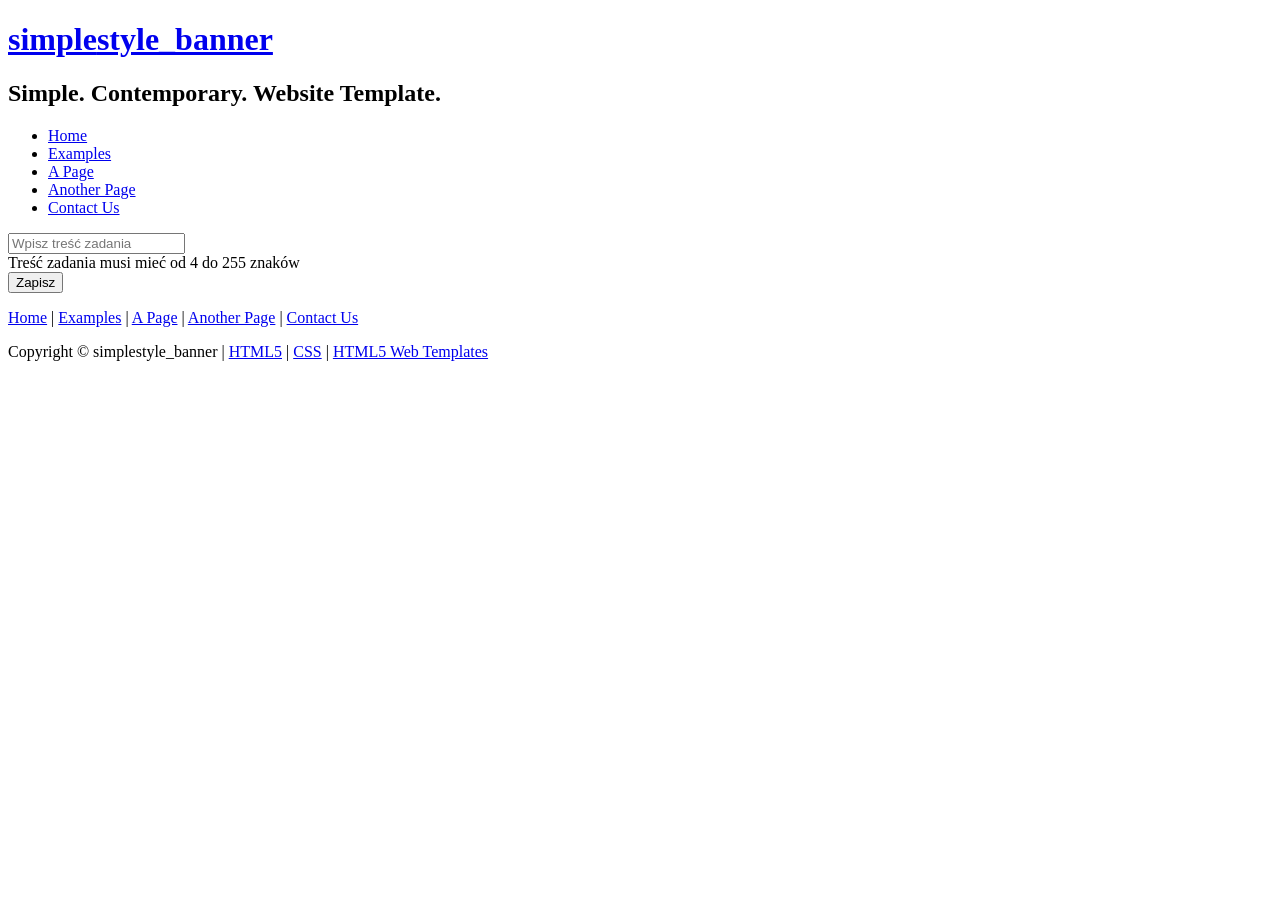
<file: src/main/resources/templates/createtodo.html>
<!DOCTYPE HTML>
<html xmlns="http://www.w3.org/1999/xhtml" xmlns:th="http://www.thymeleaf.com">

<head>
    <title>simplestyle_banner</title>
    <meta name="description" content="website description" />
    <meta name="keywords" content="website keywords, website keywords" />
    <meta http-equiv="content-type" content="text/html; charset=utf-8" />
    <link rel="stylesheet" type="text/css" th:href="@{/css/style.css}" />
</head>

<body>
<div id="main">
    <div id="header">
        <div id="logo">
            <div id="logo_text">
                <!-- class="logo_colour", allows you to change the colour of the text -->
                <h1><a href="index.html">simple<span class="logo_colour">style_banner</span></a></h1>
                <h2>Simple. Contemporary. Website Template.</h2>
            </div>
        </div>
        <div id="menubar">
            <ul id="menu">
                <!-- put class="selected" in the li tag for the selected page - to highlight which page you're on -->
                <li class="selected"><a href="index_.html">Home</a></li>
                <li><a href="examples.html">Examples</a></li>
                <li><a href="page.html">A Page</a></li>
                <li><a href="another_page.html">Another Page</a></li>
                <li><a href="contact.html">Contact Us</a></li>
            </ul>
        </div>
    </div>
    <div id="content_header"></div>
    <div id="site_content">
        <div id="content">

            <form role="form" method="post" th:object="${todo}" th:action="@{/todo/add}">

                <input type="text" name="text" placeholder="Wpisz treść zadania">

                <div th:if="${#fields.hasErrors('text')}">
                    Treść zadania musi mieć od 4 do 255 znaków
                </div>

                <input type="submit" value="Zapisz">
            </form>

        </div>
    </div>
    <div id="content_footer"></div>
    <div id="footer">
        <p><a href="index_.html">Home</a> | <a href="examples.html">Examples</a> | <a href="page.html">A Page</a> | <a href="another_page.html">Another Page</a> | <a href="contact.html">Contact Us</a></p>
        <p>Copyright &copy; simplestyle_banner | <a href="http://validator.w3.org/check?uri=referer">HTML5</a> | <a href="http://jigsaw.w3.org/css-validator/check/referer">CSS</a> | <a href="http://www.html5webtemplates.co.uk">HTML5 Web Templates</a></p>
    </div>
</div>
</body>
</html>
</file>
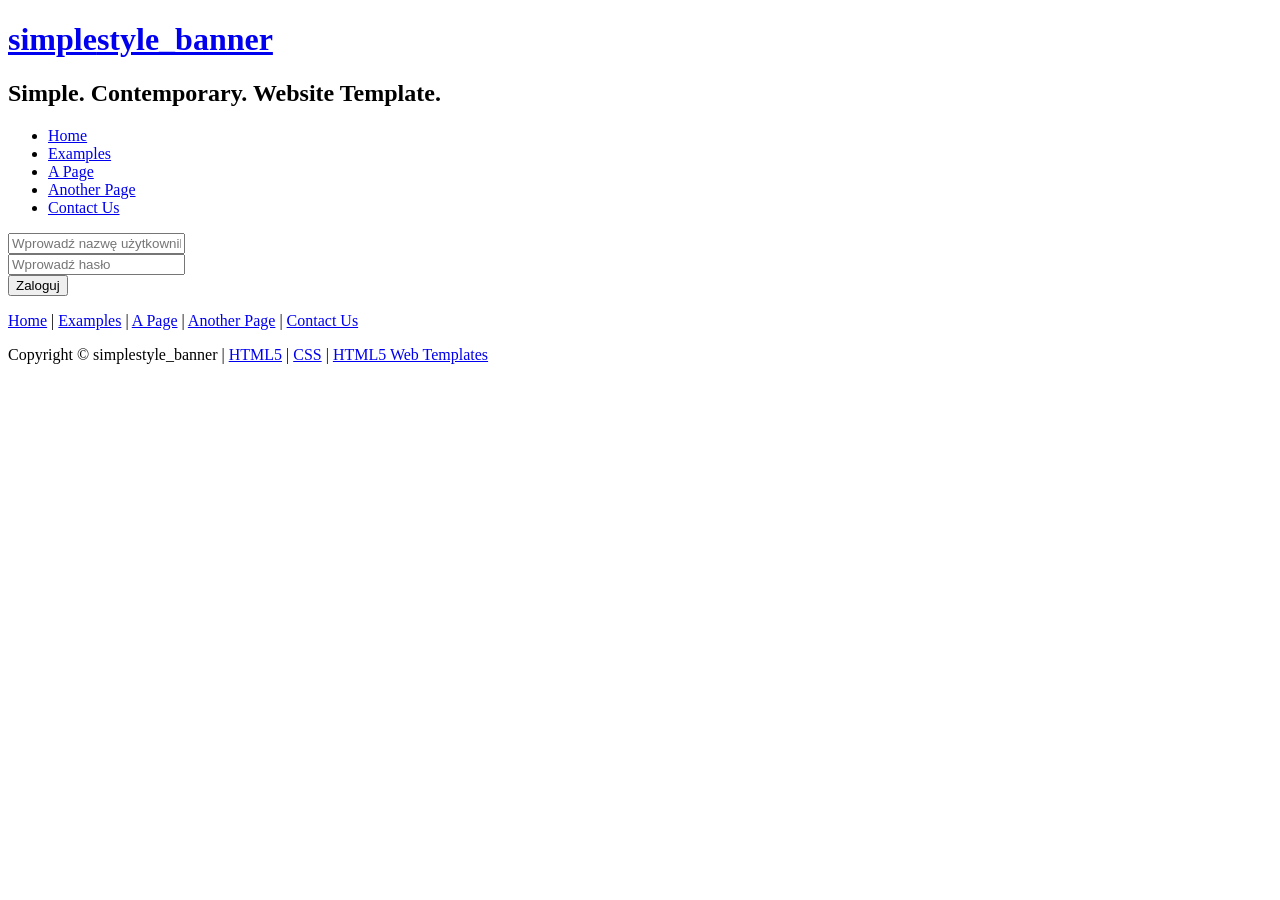
<file: src/main/resources/templates/login.html>
<!DOCTYPE HTML>
<html xmlns="http://www.w3.org/1999/xhtml" xmlns:th="http://www.thymeleaf.com">

<head>
    <title>simplestyle_banner</title>
    <meta name="description" content="website description" />
    <meta name="keywords" content="website keywords, website keywords" />
    <meta http-equiv="content-type" content="text/html; charset=utf-8" />
    <link rel="stylesheet" type="text/css" th:href="@{/css/style.css}" />
</head>

<body>
<div id="main">
    <div id="header">
        <div id="logo">
            <div id="logo_text">
                <!-- class="logo_colour", allows you to change the colour of the text -->
                <h1><a href="index.html">simple<span class="logo_colour">style_banner</span></a></h1>
                <h2>Simple. Contemporary. Website Template.</h2>
            </div>
        </div>
        <div id="menubar">
            <ul id="menu">
                <!-- put class="selected" in the li tag for the selected page - to highlight which page you're on -->
                <li class="selected"><a href="index_.html">Home</a></li>
                <li><a href="examples.html">Examples</a></li>
                <li><a href="page.html">A Page</a></li>
                <li><a href="another_page.html">Another Page</a></li>
                <li><a href="contact.html">Contact Us</a></li>
            </ul>
        </div>
    </div>
    <div id="content_header"></div>
    <div id="site_content">
        <div id="content">

            <form class="form_settings" role="form" th:action="@{/login}" method="post">

                <div>
                    <input type="text" name="username" placeholder="Wprowadź nazwę użytkownika">
                </div>

                <div>
                    <input type="password" name="password" placeholder="Wprowadź hasło">
                </div>

                <div>
                    <input type="submit" value="Zaloguj" class="button blue-button">
                </div>

            </form>

        </div>
    </div>
    <div id="content_footer"></div>
    <div id="footer">
        <p><a href="index_.html">Home</a> | <a href="examples.html">Examples</a> | <a href="page.html">A Page</a> | <a href="another_page.html">Another Page</a> | <a href="contact.html">Contact Us</a></p>
        <p>Copyright &copy; simplestyle_banner | <a href="http://validator.w3.org/check?uri=referer">HTML5</a> | <a href="http://jigsaw.w3.org/css-validator/check/referer">CSS</a> | <a href="http://www.html5webtemplates.co.uk">HTML5 Web Templates</a></p>
    </div>
</div>

<script type="application/javascript" th:src="@{/webjars/jquery/3.5.0/jquery.min.js}"></script>
<script type="application/javascript" th:src="@{/js/todo.js}"></script>
</body>
</html>
</file>
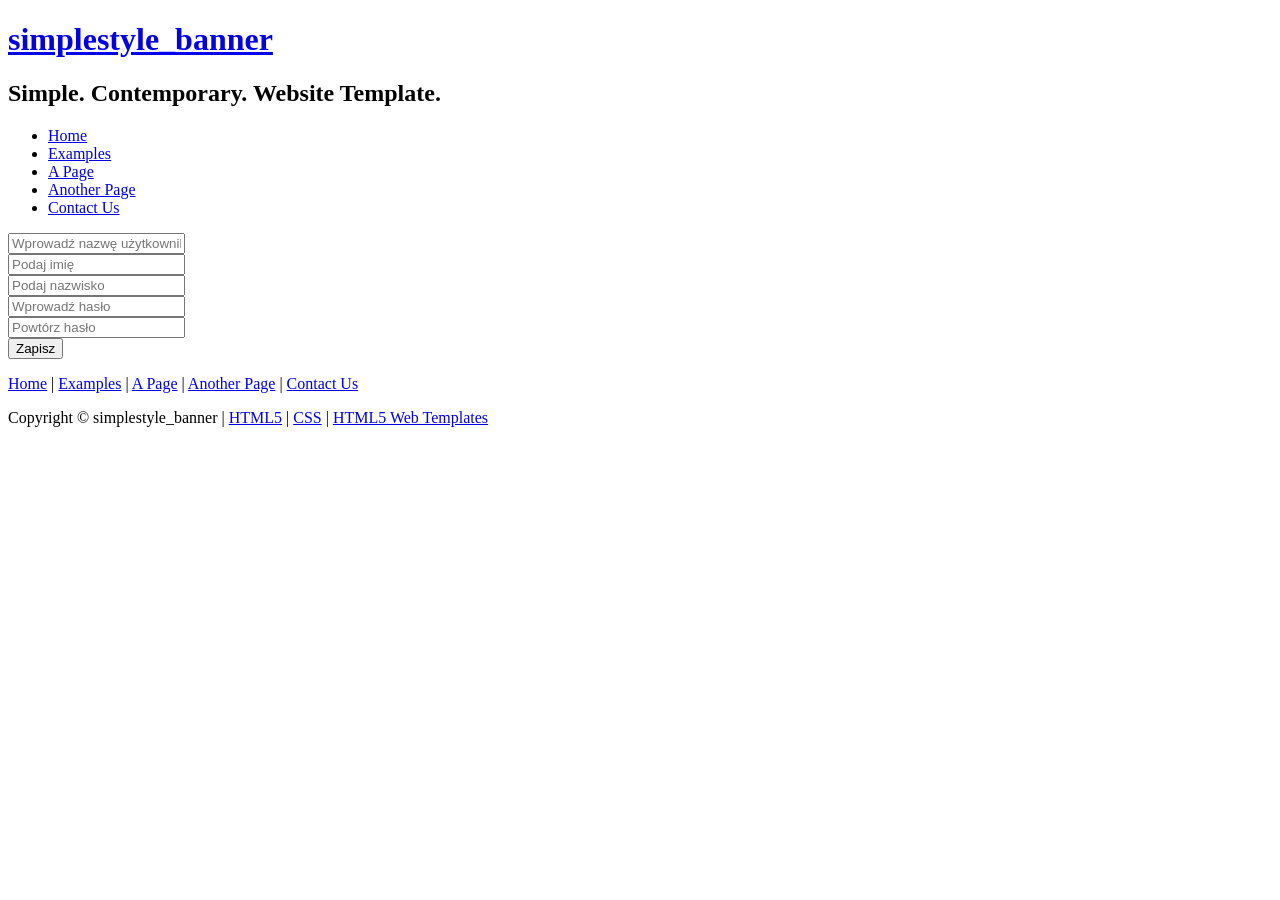
<file: src/main/resources/templates/register.html>
<!DOCTYPE HTML>
<html xmlns="http://www.w3.org/1999/xhtml" xmlns:th="http://www.thymeleaf.com">

<head>
    <title>simplestyle_banner</title>
    <meta name="description" content="website description" />
    <meta name="keywords" content="website keywords, website keywords" />
    <meta http-equiv="content-type" content="text/html; charset=utf-8" />
    <link rel="stylesheet" type="text/css" th:href="@{/css/style.css}" />
</head>

<body>
<div id="main">
    <div id="header">
        <div id="logo">
            <div id="logo_text">
                <!-- class="logo_colour", allows you to change the colour of the text -->
                <h1><a href="index.html">simple<span class="logo_colour">style_banner</span></a></h1>
                <h2>Simple. Contemporary. Website Template.</h2>
            </div>
        </div>
        <div id="menubar">
            <ul id="menu">
                <!-- put class="selected" in the li tag for the selected page - to highlight which page you're on -->
                <li class="selected"><a href="index_.html">Home</a></li>
                <li><a href="examples.html">Examples</a></li>
                <li><a href="page.html">A Page</a></li>
                <li><a href="another_page.html">Another Page</a></li>
                <li><a href="contact.html">Contact Us</a></li>
            </ul>
        </div>
    </div>
    <div id="content_header"></div>
    <div id="site_content">
        <div id="content">

            <form class="form_settings" role="form" th:object="${user}" th:action="@{/user/register}" method="post">

                <div>
                    <input type="text" name="username" placeholder="Wprowadź nazwę użytkownika">
                </div>

                <div>
                    <input type="text" name="firstName" placeholder="Podaj imię">
                </div>

                <div>
                    <input type="text" name="lastName" placeholder="Podaj nazwisko">
                </div>

                <div>
                    <input type="password" name="password" placeholder="Wprowadź hasło">
                </div>

                <div>
                    <input type="password" name="passwordConfirm" placeholder="Powtórz hasło">
                </div>

                <div>
                    <input type="submit" value="Zapisz" class="button blue-button">
                </div>

            </form>

        </div>
    </div>
    <div id="content_footer"></div>
    <div id="footer">
        <p><a href="index_.html">Home</a> | <a href="examples.html">Examples</a> | <a href="page.html">A Page</a> | <a href="another_page.html">Another Page</a> | <a href="contact.html">Contact Us</a></p>
        <p>Copyright &copy; simplestyle_banner | <a href="http://validator.w3.org/check?uri=referer">HTML5</a> | <a href="http://jigsaw.w3.org/css-validator/check/referer">CSS</a> | <a href="http://www.html5webtemplates.co.uk">HTML5 Web Templates</a></p>
    </div>
</div>

<script type="application/javascript" th:src="@{/webjars/jquery/3.5.0/jquery.min.js}"></script>
<script type="application/javascript" th:src="@{/js/todo.js}"></script>
</body>
</html>
</file>
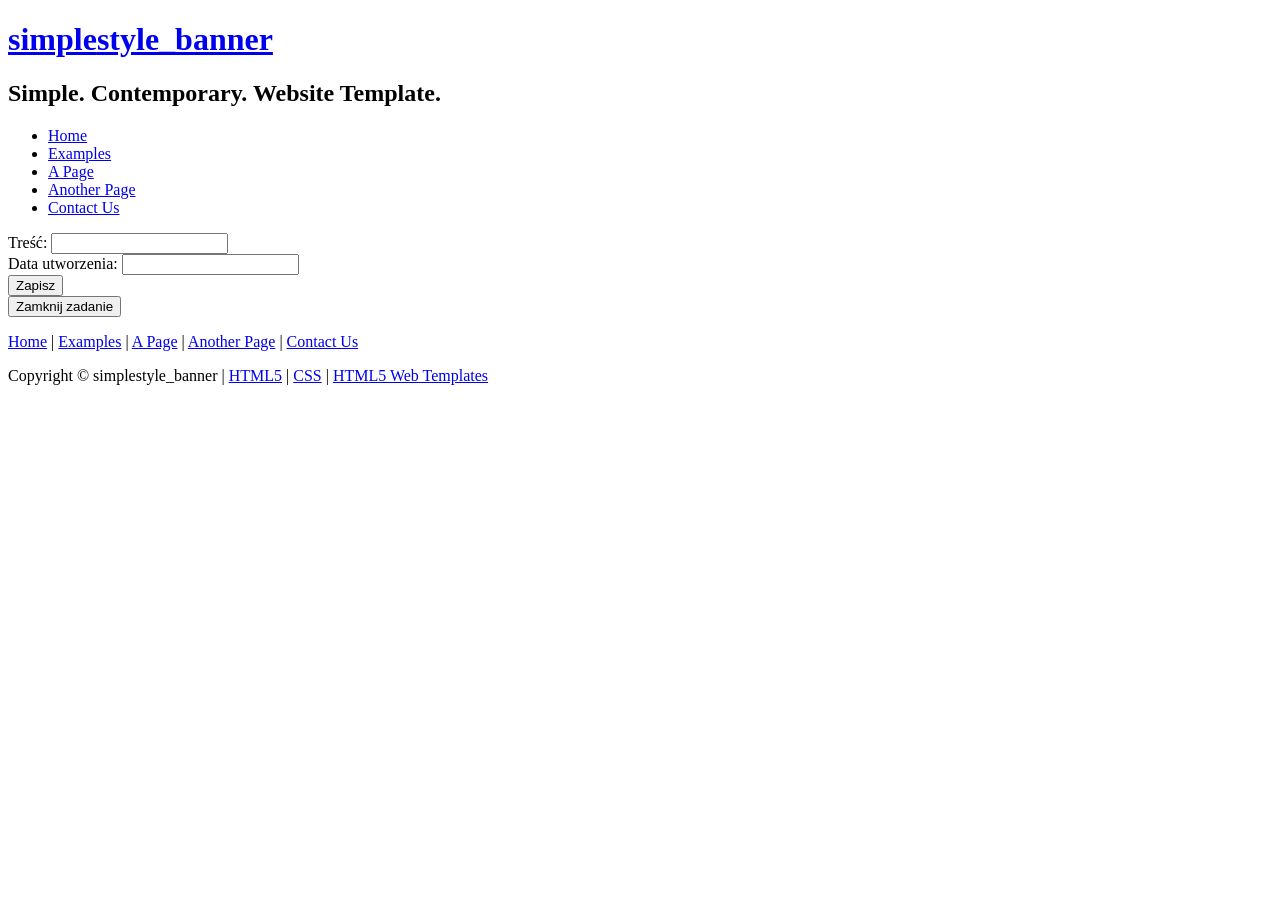
<file: src/main/resources/templates/todoitem.html>
<!DOCTYPE HTML>
<html xmlns="http://www.w3.org/1999/xhtml" xmlns:th="http://www.thymeleaf.com">

<head>
    <title>simplestyle_banner</title>
    <meta name="description" content="website description" />
    <meta name="keywords" content="website keywords, website keywords" />
    <meta http-equiv="content-type" content="text/html; charset=utf-8" />
    <link rel="stylesheet" type="text/css" th:href="@{/css/style.css}" />
</head>

<body>
<div id="main">
    <div id="header">
        <div id="logo">
            <div id="logo_text">
                <!-- class="logo_colour", allows you to change the colour of the text -->
                <h1><a href="index.html">simple<span class="logo_colour">style_banner</span></a></h1>
                <h2>Simple. Contemporary. Website Template.</h2>
            </div>
        </div>
        <div id="menubar">
            <ul id="menu">
                <!-- put class="selected" in the li tag for the selected page - to highlight which page you're on -->
                <li class="selected"><a href="index_.html">Home</a></li>
                <li><a href="examples.html">Examples</a></li>
                <li><a href="page.html">A Page</a></li>
                <li><a href="another_page.html">Another Page</a></li>
                <li><a href="contact.html">Contact Us</a></li>
            </ul>
        </div>
    </div>
    <div id="content_header"></div>
    <div id="site_content">
        <div id="content">
            <form class="form_settings" role="form" method="post" th:object="${todo}" th:action="@{/todo/update}">
<!--                <div>-->
<!--                    Identyfikator:-->
<!--                    <input type="text" name="id" th:value="${todo.id}" readonly>-->
<!--                </div>-->
                <input type="hidden" name="id" th:value="${todo.id}">
                <div>
                    Treść:
                    <input type="text" name="text" th:value="${todo.text}">
                </div>
                <div>
                    Data utworzenia:
                    <input type="text" name="createDate" th:value="${todo.createDate}" readonly>
                </div>

                <input type="submit" value="Zapisz">
            </form>

            <div>
                <button id="close-todo-button" class="button green-button">Zamknij zadanie</button>
            </div>

            <input type="hidden" th:value="${todo.id}" />
        </div>
    </div>
    <div id="content_footer"></div>
    <div id="footer">
        <p><a href="index_.html">Home</a> | <a href="examples.html">Examples</a> | <a href="page.html">A Page</a> | <a href="another_page.html">Another Page</a> | <a href="contact.html">Contact Us</a></p>
        <p>Copyright &copy; simplestyle_banner | <a href="http://validator.w3.org/check?uri=referer">HTML5</a> | <a href="http://jigsaw.w3.org/css-validator/check/referer">CSS</a> | <a href="http://www.html5webtemplates.co.uk">HTML5 Web Templates</a></p>
    </div>
</div>

<script type="application/javascript" th:src="@{/webjars/jquery/3.5.0/jquery.min.js}"></script>
<script type="application/javascript" th:src="@{/js/todo.js}"></script>
</body>
</html>
</file>
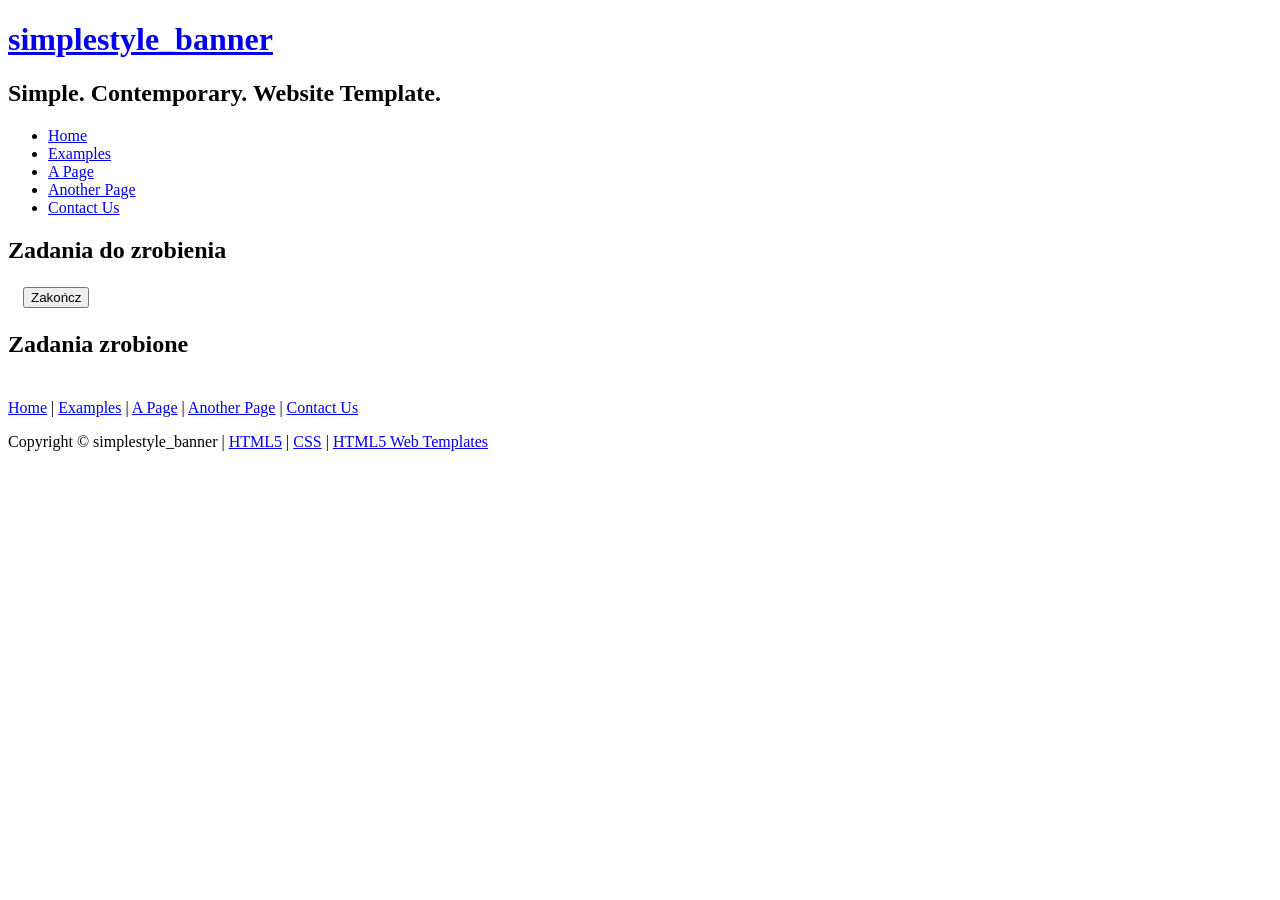
<file: src/main/resources/templates/todos.html>
<!DOCTYPE HTML>
<html xmlns="http://www.w3.org/1999/xhtml" xmlns:th="http://www.thymeleaf.com">

<head>
    <title>simplestyle_banner</title>
    <meta name="description" content="website description" />
    <meta name="keywords" content="website keywords, website keywords" />
    <meta http-equiv="content-type" content="text/html; charset=UTF-8" />
    <link rel="stylesheet" type="text/css" th:href="@{/css/style.css}" />
</head>

<body>
<div id="main">
    <div id="header">
        <div id="logo">
            <div id="logo_text">
                <!-- class="logo_colour", allows you to change the colour of the text -->
                <h1><a href="index.html">simple<span class="logo_colour">style_banner</span></a></h1>
                <h2>Simple. Contemporary. Website Template.</h2>
            </div>
        </div>
        <div id="menubar">
            <ul id="menu">
                <!-- put class="selected" in the li tag for the selected page - to highlight which page you're on -->
                <li class="selected"><a href="index_.html">Home</a></li>
                <li><a href="examples.html">Examples</a></li>
                <li><a href="page.html">A Page</a></li>
                <li><a href="another_page.html">Another Page</a></li>
                <li><a href="contact.html">Contact Us</a></li>
            </ul>
        </div>
    </div>
    <div id="content_header"></div>
    <div id="site_content">
        <div id="content">
            <h2>Zadania do zrobienia</h2>
            <table>
                <tr th:each="todo: ${active}">
                    <td>
                        <input type="hidden" th:value="${todo.id}" />
                        <a th:href="@{/todo/} + ${todo.id}" th:text="${todo.id}"></a>
                    </td>
                    <td th:text="${todo.text}" />
                    <td th:text="${todo.createDate}" />
                    <td>
                        <button class="close-todo-from-list">Zakończ</button>
                    </td>

                </tr>
            </table>

            <h2>Zadania zrobione</h2>
            <table>
                <tr th:each="todo: ${completed}">
                    <td th:text="${todo.id}" />
                    <td th:text="${todo.text}" />
                    <td th:text="${todo.createDate}" />
                </tr>
            </table>
        </div>


    </div>
    <div id="content_footer"></div>
    <div id="footer">
        <p><a href="index_.html">Home</a> | <a href="examples.html">Examples</a> | <a href="page.html">A Page</a> | <a href="another_page.html">Another Page</a> | <a href="contact.html">Contact Us</a></p>
        <p>Copyright &copy; simplestyle_banner | <a href="http://validator.w3.org/check?uri=referer">HTML5</a> | <a href="http://jigsaw.w3.org/css-validator/check/referer">CSS</a> | <a href="http://www.html5webtemplates.co.uk">HTML5 Web Templates</a></p>
    </div>
</div>

<script type="application/javascript" th:src="@{/webjars/jquery/3.5.0/jquery.min.js}"></script>
<script type="application/javascript" th:src="@{/js/todo.js}"></script>
</body>
</html>
</file>
